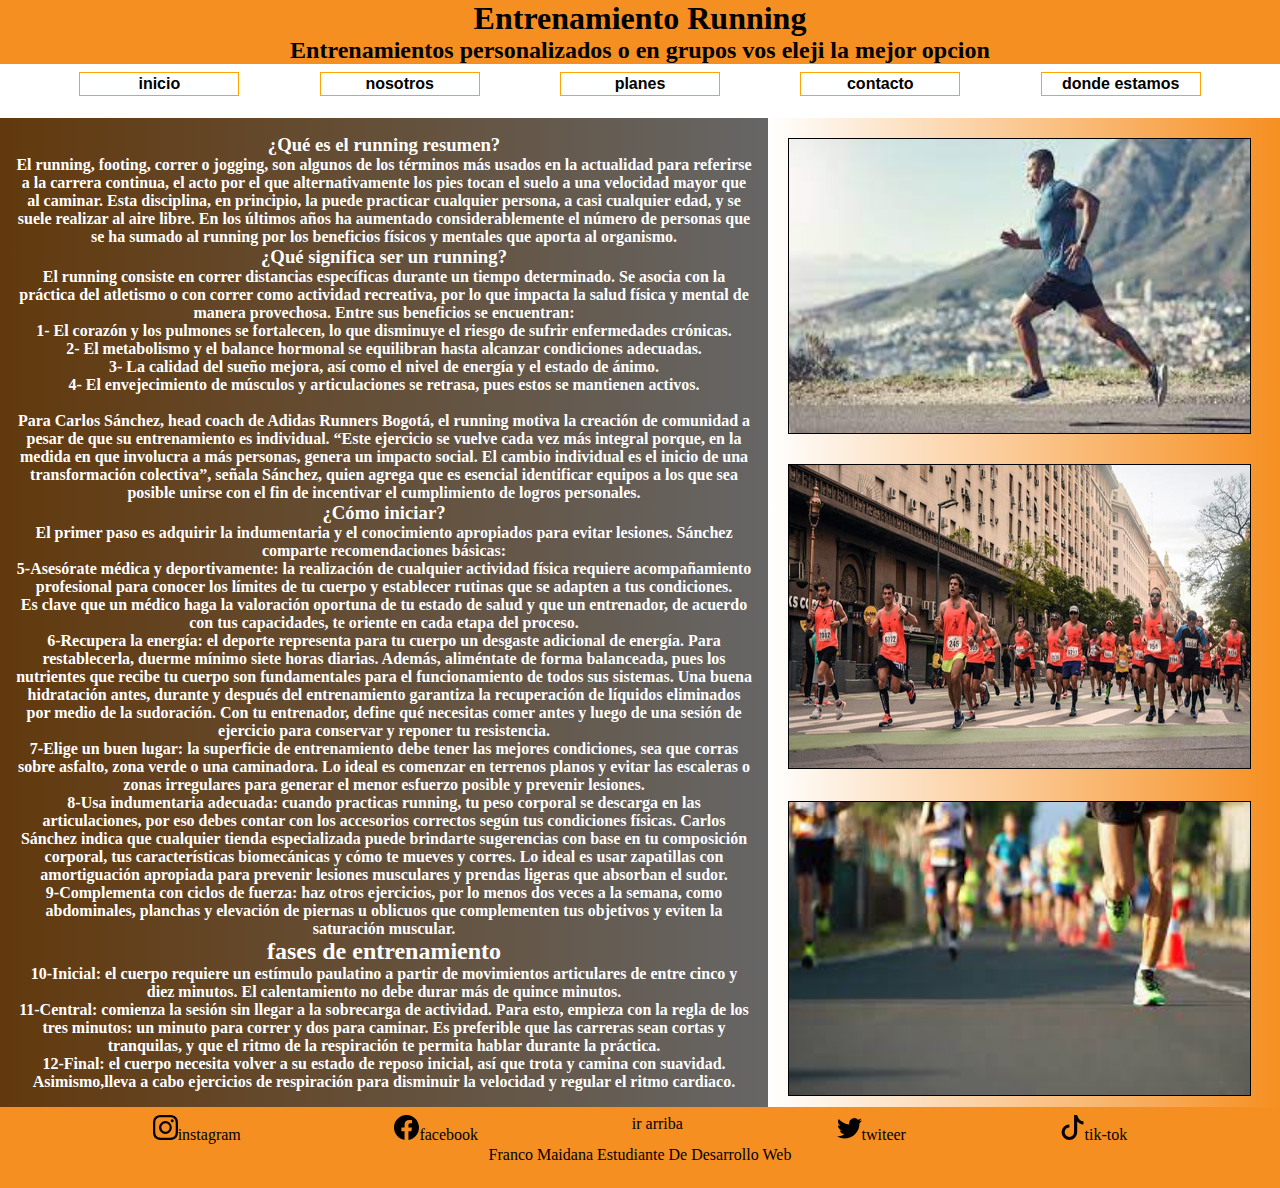
<file: index.html>
<html>

<head>
  <meta charset="UTF-8">
  <meta http-equiv="X-UA-Compatible" content="IE=edge">
  <meta name="viewport" content="width=device-width, initial-scale=1.0">
  <link rel="stylesheet" href="stylo.css">
  <meta name="viewport" content="width=device-width, initial-scale=1" />
  <title>Entrenamiento Running</title>
</head>

<body>
  <header>
    <h1>Entrenamiento Running</h1>
    <h2>Entrenamientos personalizados o en grupos vos eleji la mejor opcion</h2>
  </header>
  <nav>
    <div class="contenedor">
      <button class="button"> <a class="navegacion" href="index.html">inicio</a> </button>
      <button class="button"> <a class="navegacion" href="nosotros.html">nosotros</a> </button>
      <button class="button"> <a class="navegacion" href="planes.html">planes</a> </button>
      <button class="button"> <a class="navegacion" href="contactos.html">contacto</a> </button>
      <button class="button"> <a class="navegacion" href="dondeEstamos.html">donde estamos</a> </button>
    </div>
  </nav>
  <main class="padre">
    <div class="caja1">
      <div class="texto">
        <h3 class="letras">¿Qué es el running resumen?</h3>
        <p class="letras">El running, footing, correr o jogging, son algunos de los términos más usados en la actualidad
          para referirse a la carrera continua, el acto por el que alternativamente los pies tocan el
          suelo a una velocidad mayor que al caminar. Esta disciplina, en principio, la puede practicar
          cualquier persona, a casi cualquier edad, y se suele realizar al aire libre. En los últimos años
          ha aumentado considerablemente el número de personas que se ha sumado al running por los beneficios
          físicos y mentales que aporta al organismo.</p>

        <h3 class="letras">¿Qué significa ser un running?</h3>
        <p class="letras">El running consiste en correr distancias específicas durante un tiempo determinado. Se asocia
          con la
          práctica del atletismo o con correr como actividad recreativa, por lo que impacta la salud física y mental
          de manera provechosa. Entre sus beneficios se encuentran:
        </p>
        <p class="letras">
          1- El corazón y los pulmones se fortalecen, lo que disminuye el riesgo de sufrir enfermedades crónicas.<br>

          2- El metabolismo y el balance hormonal se equilibran hasta alcanzar condiciones adecuadas.<br>

          3- La calidad del sueño mejora, así como el nivel de energía y el estado de ánimo.<br>

          4- El envejecimiento de músculos y articulaciones se retrasa, pues estos se mantienen activos.<br><br>
        </p>

        <p class="letras">Para Carlos Sánchez, head coach de Adidas Runners Bogotá, el running motiva la creación de
          comunidad a
          pesar de que su entrenamiento es individual. “Este ejercicio se vuelve cada vez más integral porque, en la
          medida
          en que involucra a más personas, genera un impacto social. El cambio individual es el inicio de una
          transformación colectiva”, señala Sánchez, quien agrega que es esencial identificar equipos a los que
          sea posible unirse con el fin de incentivar el cumplimiento de logros personales.
        </p>
        <h3 class="letras">¿Cómo iniciar?</h3>

        <p class="letras">El primer paso es adquirir la indumentaria y el conocimiento apropiados para evitar lesiones.
          Sánchez comparte recomendaciones básicas: <br>

          5-Asesórate médica y deportivamente: la realización de cualquier actividad física requiere acompañamiento<br>
          profesional para conocer los límites de tu cuerpo y establecer rutinas que se adapten a tus condiciones.<br>
          Es clave que un médico haga la valoración oportuna de tu estado de salud y que un entrenador, de acuerdo<br>
          con tus capacidades, te oriente en cada etapa del proceso.
          <br>
          6-Recupera la energía: el deporte representa para tu cuerpo un desgaste adicional de energía.
          Para restablecerla, duerme mínimo siete horas diarias. Además, aliméntate de forma balanceada,
          pues los nutrientes que recibe tu cuerpo son fundamentales para el funcionamiento de todos sus sistemas.
          Una buena hidratación antes, durante y después del entrenamiento garantiza la recuperación de líquidos
          eliminados por medio de la sudoración. Con tu entrenador, define qué necesitas comer antes y luego de una
          sesión de ejercicio para conservar y reponer tu resistencia.
          <br>
          7-Elige un buen lugar: la superficie de entrenamiento debe tener las mejores condiciones, sea que corras
          sobre asfalto, zona verde o una caminadora. Lo ideal es comenzar en terrenos planos y evitar las escaleras
          o zonas irregulares para generar el menor esfuerzo posible y prevenir lesiones.
          <br>


          8-Usa indumentaria adecuada: cuando practicas running, tu peso corporal se descarga en las articulaciones,
          por eso debes contar con los accesorios correctos según tus condiciones físicas. Carlos Sánchez indica
          que cualquier tienda especializada puede brindarte sugerencias con base en tu composición corporal,
          tus características biomecánicas y cómo te mueves y corres. Lo ideal es usar zapatillas con amortiguación
          apropiada para prevenir lesiones musculares y prendas ligeras que absorban el sudor.
          <br>
          9-Complementa con ciclos de fuerza: haz otros ejercicios, por lo menos dos veces a la semana, como
          abdominales, planchas y elevación de piernas u oblicuos que complementen tus objetivos y eviten la
          saturación muscular.
        </p>
        <h2 class="letras">fases de entrenamiento</h2>

        <p class="letras">
          10-Inicial: el cuerpo requiere un estímulo paulatino a partir de movimientos articulares de entre cinco
          y diez minutos. El calentamiento no debe durar más de quince minutos.
          <br>
          11-Central: comienza la sesión sin llegar a la sobrecarga de actividad. Para esto, empieza con la regla de
          los tres minutos: un minuto para correr y dos para caminar. Es preferible que las carreras sean cortas y
          tranquilas, y que el ritmo de la respiración te permita hablar durante la práctica.
          <br>
          12-Final: el cuerpo necesita volver a su estado de reposo inicial, así que trota y camina con suavidad.
          Asimismo,lleva a cabo ejercicios de respiración para disminuir la velocidad y regular el ritmo cardiaco.
          <br>
        </p>
      </div>
    </div>
    <div class="caja2">
      <div class="imagen1">
        <img class="modificaciones" src="running/calle/img.0001.jpg" width="471px" height="293px" alt="imagen-calle">
      </div>
      <div class="imagen2">
        <img class="modificaciones" src="running/calle/img.0005.jpg" width="471px" height="293px" alt="imagen-calle">
      </div>
      <div class="imagen3">
        <img class="modificaciones" src="running/calle/img.0004.jpg" width="471px" height="292px" alt="imagen-calle">
      </div>
    </div>
  </main>
  <footer>
    <div class="contenedor">
      <a class="redes" href="https://www.instagram.com"><img class="instagram"
          src="running/logo/instagram.svg">instagram </a>
      <a class="redes" href="https://www.facebook.com"><img class="facebook"
          src="running/logo/facebook.svg">facebook</a>
      <a class="redes" href="index.html">ir arriba </a>
      <a class="redes" href="https://www.twitter.com"><img class="twitter" src="running/logo/twitter.svg">twiteer </a>
      <a class="redes" href="https://www.tiktok.com/login"><img class="tiktok" src="running/logo/tiktok.svg">tik-tok
      </a>
    </div>
    <p class="nombreEstudiante">Franco Maidana Estudiante De Desarrollo Web</p>
  </footer>
</body>

</html>
</file>
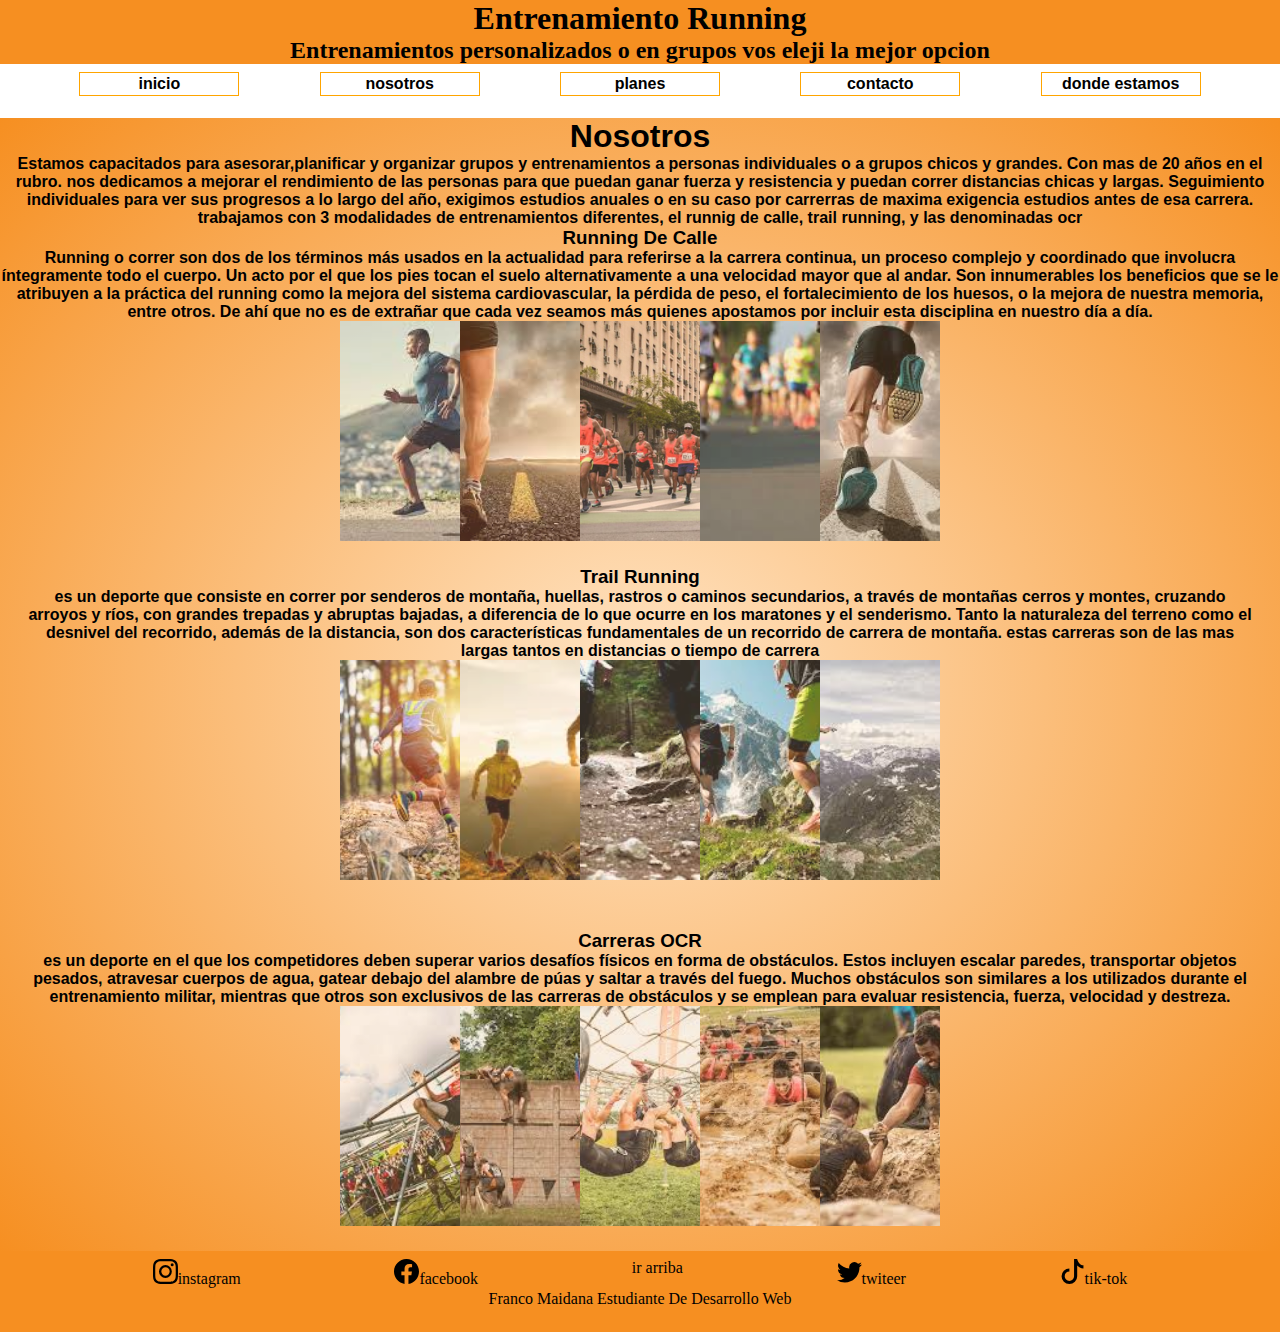
<file: nosotros.html>
<html>

<head>
  <meta charset="UTF-8">
  <meta http-equiv="X-UA-Compatible" content="IE=edge">
  <meta name="viewport" content="width=device-width, initial-scale=1.0">
  <link rel="stylesheet" href="stylo.css">
  <meta name="viewport" content="width=device-width, initial-scale=1" />
  <link href="https://cdn.jsdelivr.net/npm/bootstrap@5.3.0-alpha2/dist/css/bootstrap.min.css" rel="stylesheet"
    integrity="sha384-aFq/bzH65dt+w6FI2ooMVUpc+21e0SRygnTpmBvdBgSdnuTN7QbdgL+OapgHtvPp" crossorigin="anonymous">
  <title>Nosotros</title>
</head>

<body>
  <header class="headernosotros contain-fluid">
    <h1>Entrenamiento Running</h1>
    <h2>Entrenamientos personalizados o en grupos vos eleji la mejor opcion</h2>
  </header>
  <nav>
    <div class="contenedor">
      <button class="button"> <a class="navegacion" href="index.html">inicio</a> </button>
      <button class="button"> <a class="navegacion" href="nosotros.html">nosotros</a> </button>
      <button class="button"> <a class="navegacion" href="planes.html">planes</a> </button>
      <button class="button"> <a class="navegacion" href="contactos.html">contacto</a> </button>
      <button class="button"> <a class="navegacion" href="dondeEstamos.html">donde estamos</a> </button>
    </div>
  </nav>
  <main class="padrenosotros">
    <div class="container infonosotros">
      <h1>Nosotros</h1>
      <p>Estamos capacitados para asesorar,planificar y organizar grupos y entrenamientos a personas individuales o a
        grupos chicos y grandes.
        Con mas de 20 años en el rubro. nos dedicamos a mejorar el rendimiento de las personas para que puedan ganar
        fuerza y resistencia y
        puedan correr distancias chicas y largas. Seguimiento individuales para ver sus progresos a lo largo del año,
        exigimos estudios anuales o en su caso por carrerras de maxima exigencia estudios antes de esa carrera.
        trabajamos con 3 modalidades de entrenamientos diferentes, el runnig de calle, trail running, y las
        denominadas ocr</p>
    </div>
    <!--aca va la primera linea de texto e imagenes -->
    <div class="container runningdecalle">
      <div class="row">
        <div class="runningdecalle col-12">
          <h3>Running De Calle</h3>
          <p>Running o correr son dos de los términos más usados en la actualidad para referirse a la carrera continua,
            un
            proceso complejo y coordinado que involucra íntegramente todo el cuerpo. Un acto por el que los pies tocan
            el
            suelo alternativamente a una velocidad mayor que al andar.

            Son innumerables los beneficios que se le atribuyen a la práctica del running como la mejora del sistema
            cardiovascular, la pérdida de peso, el fortalecimiento de los huesos, o la mejora de nuestra memoria, entre
            otros. De ahí que no es de extrañar que cada vez seamos más quienes apostamos por incluir esta disciplina en
            nuestro día a día.</p>
        </div>
      </div>
      <div class="row">
        <div class="runningdecalleimg col-12">
          <section class="img-fluid">
            <img src="running/calle/img.0001.jpg" alt="">
            <img src="running/calle/img.0002.jpg" alt="">
            <img src="running/calle/img.0005.jpg" alt="">
            <img src="running/calle/img.0004.jpg" alt="">
            <img src="running/calle/img.0003.jpg" alt="">
          </section>
        </div>
      </div>
    </div>
    <!--aca va la segunda linea de texto e imagenes -->
    <div class="container trailrunning">
      <div class="row">
        <div class="runningdecalle col-12">
          <h3>Trail Running</h3>
          <p>es un deporte que consiste en correr por senderos de montaña, huellas, rastros o caminos secundarios, a
            través de
            montañas cerros y montes, cruzando arroyos y ríos, con grandes trepadas y abruptas bajadas, a diferencia de
            lo
            que
            ocurre en
            los maratones y el senderismo. Tanto la naturaleza del terreno como el desnivel del recorrido, además de la
            distancia, son dos características fundamentales de un recorrido de carrera de montaña.
            estas carreras son de las mas largas tantos en distancias o tiempo de carrera
          </p>
        </div>
      </div>
      <div class="row">
        <div class="runningdecalleimg col-12">
          <section class="img-fluid">
            <img src="running/trail running/img.0001.jpg" alt="">
            <img src="running/trail running/img.0002.jpg" alt="">
            <img src="running/trail running/img.0003.jpg" alt="">
            <img src="running/trail running/img.0004.jpg" alt="">
            <img src="running/trail running/img.0005.jpg" alt="">
          </section>
        </div>
      </div>
    </div>
    <!--aca va la tercera linea de texto e imagenes -->
    <div class="container trailrunning">
      <div class="row">
        <div class="runningdecalle col-12">
          <h3>Carreras OCR</h3>
          <p>es un deporte en el que los competidores deben superar varios desafíos físicos en forma de obstáculos.
            Estos
            incluyen escalar paredes, transportar objetos pesados, atravesar cuerpos de agua, gatear debajo del alambre
            de
            púas
            y saltar a través del fuego. Muchos obstáculos son similares a los utilizados durante el entrenamiento
            militar,
            mientras que otros son exclusivos de las carreras de obstáculos y se emplean para evaluar resistencia,
            fuerza,
            velocidad y destreza.</p>
        </div>
      </div>
      <div class="row">
        <div class="runningdecalleimg col-12">
          <section class="img-fluid">
            <img src="running/ocr running/img.0001.jpg" alt="">
            <img src="running/ocr running/img.0003.jpg" alt="">
            <img src="running/ocr running/img.0004.jpg" alt="">
            <img src="running/ocr running/img.0005.jpg" alt="">
            <img src="running/ocr running/img.0002.jpg" alt="">
          </section>
        </div>
      </div>

    </div>

  </main>
  <footer>
    <div class="contenedor">
      <a class="redes" href="https://www.instagram.com"><img class="instagram"
          src="running/logo/instagram.svg">instagram </a>
      <a class="redes" href="https://www.facebook.com"><img class="facebook"
          src="running/logo/facebook.svg">facebook</a>
      <a class="redes" href="nosotros.html">ir arriba </a>
      <a class="redes" href="https://www.twitter.com"><img class="twitter" src="running/logo/twitter.svg">twiteer </a>
      <a class="redes" href="https://www.tiktok.com/login"><img class="tiktok" src="running/logo/tiktok.svg">tik-tok
      </a>
    </div>
    <p class="nombreEstudiante">Franco Maidana Estudiante De Desarrollo Web</p>
  </footer>
  <script src="https://cdn.jsdelivr.net/npm/bootstrap@5.3.0-alpha2/dist/js/bootstrap.bundle.min.js"
    integrity="sha384-qKXV1j0HvMUeCBQ+QVp7JcfGl760yU08IQ+GpUo5hlbpg51QRiuqHAJz8+BrxE/N"
    crossorigin="anonymous"></script>
</body>

</html>
</file>
<file: stylo.css>
* {
  padding: 0;
  margin: 0;
}

header {
  width: 100%;
  text-align: center;
  background-color: #f58309e6;
  font-family: 'Gajraj One', cursive;
}

/* comiezo de la navegacion */
nav {
  background-color: white;
  width: 100%;
  height: 6%;
}

.navegacion {
  height: 100%;
  color: black;
  text-decoration: none;
  font-weight: bold;
}

.contenedor {
  position: relative;
  display: flex;
  justify-content: space-evenly;
  width: 100%;
  gap: 1px;
  top: 7.5px;
}

.button {
  width: 10em;
  position: relative;
  height: 1.5em;
  border: 1px ridge orange;
  outline: none;
  background-color: transparent;
  color: white;
  transition: 1s;
  font-size: 16px;
  font-weight: bold;
}

.buttton::after {
  content: "";
  position: absolute;
  top: -10px;
  left: 3%;
  width: 95%;
  height: 40%;
  background-color: #212121;
  transition: 0.5s;
  transform-origin: center;
}

.button::before {
  content: "";
  transform-origin: center;
  position: absolute;
  top: 80%;
  left: 3%;
  width: 95%;
  height: 40%;
  transition: 0.5s;
}

.button:hover::before,
button:hover::after {
  transform: scale(0);
}

.button:hover {
  box-shadow: inset 0px 0px 25px orangered;
}

/* fin de la navegacion */
.padre {
  width: 100%;
  display: grid;
  grid-template-columns: 10% 10% 10% 10% 10% 10% 10% 10% 10% 10%;
  grid-template-rows: 10% 10% 10% 10% 10% 10% 10% 10% 10% 10%;
}

.caja1 {
  background: linear-gradient(to left, white, #f58309e6);
  grid-column: 1/7;
  grid-row: 1/11;
}

.texto {
  text-align: center;
  color: white;
  background-color: rgba(0, 0, 0, 0.6);
  padding: 1rem;
  font-weight: bold;
}

.caja2 {
  background: linear-gradient(to right, white, #f58309e6);
  grid-column: 7/11;
  grid-row: 1/11;
}

.imagen1 {
  width: 100%;
  height: 33%;
}

.modificaciones {
  width: 90%;
  height: 90%;
  margin: auto;
  margin-top: 20px;
  margin-left: 20px;
  border: 1px solid black;
}

.imagen2 {
  width: 100%;
  height: 34%;
}

.imagen3 {
  width: 100%;
  height: 33%;
}

footer {
  background-color: #f58309e6;
  font-family: 'Gajraj One', cursive;
  width: 100%;
  height: 9%;
}

.redes {
  text-align: center;
  text-decoration: none;
  color: black;
}

.facebook {
  width: 25px;
  height: 25px;
}

.instagram {
  width: 25px;
  height: 25px;
}

.twitter {
  width: 25px;
  height: 25px;
}

.tiktok {
  width: 25px;
  height: 25px;
}

.nombreEstudiante {
  color: black;
  text-align: center;
  margin: 10px;
}

/* dispositivo desktop index */
@media(max-width: 768px) {
  * {
    padding: 0;
    margin: 0;
  }

  header {
    width: 100%;
    text-align: center;
    background-color: #f58309e6;
    font-family: 'Gajraj One', cursive;
  }

  /* comiezo de la navegacion */
  nav {
    background-color: white;
    width: 100%;
    height: 6%;
  }

  .navegacion {
    height: 100%;
    color: black;
    text-decoration: none;
    font-weight: bold;
  }

  .contenedor {
    position: relative;
    display: flex;
    justify-content: space-evenly;
    width: 100%;
    gap: 1px;
    top: 7.5px;
  }

  .button {
    width: 10em;
    position: relative;
    height: 1.5em;
    border: 1px ridge orange;
    outline: none;
    background-color: transparent;
    color: white;
    transition: 1s;
    font-size: 16px;
    font-weight: bold;
  }

  .buttton::after {
    content: "";
    position: absolute;
    top: -10px;
    left: 3%;
    width: 95%;
    height: 40%;
    background-color: #212121;
    transition: 0.5s;
    transform-origin: center;
  }

  .button::before {
    content: "";
    transform-origin: center;
    position: absolute;
    top: 80%;
    left: 3%;
    width: 95%;
    height: 40%;
    transition: 0.5s;
  }

  .button:hover::before,
  button:hover::after {
    transform: scale(0);
  }

  .button:hover {
    box-shadow: inset 0px 0px 25px orangered;
  }

  /* fin de la navegacion */
  .padre {
    background-color: aqua;
    width: 100%;
    /* height: 100%;*/
    display: grid;
    grid-template-columns: 10% 10% 10% 10% 10% 10% 10% 10% 10% 10%;
    grid-template-rows: 10% 10% 10% 10% 10% 10% 10% 10% 10% 10%;
  }

  .caja1 {
    background: linear-gradient(to left, white, #f58309e6);
    grid-column: 1/7;
    grid-row: 1/11;
  }

  .texto {
    text-align: center;
    color: white;
    background-color: rgba(0, 0, 0, 0.6);
    padding: 1rem;
    font-weight: bold;
  }

  .caja2 {
    background: linear-gradient(to right, white, #f58309e6);
    grid-column: 7/11;
    grid-row: 1/11;
  }

  .imagen1 {
    width: 100%;
    height: 33%;
  }

  .imagen2 {
    width: 100%;
    height: 34%;
  }

  .imagen3 {
    width: 100%;
    height: 33%;
  }

  .modificaciones {
    width: 90%;
    height: 90%;
    margin: auto;
    margin-top: 20px;
    margin-left: 20px;
    border: 1px solid black;
  }

  footer {
    background-color: #f58309e6;
    font-family: 'Gajraj One', cursive;
    width: 100%;
    height: 9%;
  }

  .redes {
    text-align: center;
    text-decoration: none;
    color: black;
  }

  .facebook {
    width: 25px;
    height: 25px;
  }

  .instagram {
    width: 25px;
    height: 25px;
  }

  .twitter {
    width: 25px;
    height: 25px;
  }

  .tiktok {
    width: 25px;
    height: 25px;
  }

  .nombreEstudiante {
    color: black;
    text-align: center;
    margin: 10px;
  }
}

/* fin dispositivo desktop index */
/* dispositivo movil  index */
@media(max-width: 480px) {
  header {
    background-color: #f58309e6;
    text-align: center;
    font-family: arial;
    font-size: 10px;
  }

  nav {
    background-color: white;
    width: 100%;
    /* height: 6%;*/
  }


  .navegacion {
    height: 100%;
    color: black;
    text-decoration: none;
    font-weight: bold;
    font-size: 10px;
  }

  .contenedor {
    position: relative;
    display: flex;
    justify-content: space-evenly;
    width: 100%;
  }

  .button {
    width: 10em;
    position: relative;
    height: 1.5em;
    border: 1px ridge orange;
    outline: none;
    background-color: transparent;
    color: white;
    transition: 1s;
    font-size: 14px;
    font-weight: bold;
  }

  .buttton::after {
    content: "";
    position: absolute;
    top: -10px;
    left: 3%;
    width: 95%;
    height: 40%;
    background-color: #212121;
    transition: 0.5s;
    transform-origin: center;
  }

  .button::before {
    content: "";
    transform-origin: center;
    position: absolute;
    top: 80%;
    left: 3%;
    width: 95%;
    height: 40%;
    transition: 0.5s;
  }

  .button:hover::before,
  button:hover::after {
    transform: scale(0);
  }

  .button:hover {
    box-shadow: inset 0px 0px 0px orangered;
  }

  .padre {
    width: 100%;
    /* height: 300%;*/
    display: grid;
    grid-template-columns: 25% 25% 25% 25%;
    grid-template-rows: 10% 10% 10% 10% 10% 10% 10% 10% 10% 10%;
    ;
  }

  .caja1 {
    background: linear-gradient(to right, white, #f58309e6);
    grid-column: 1/5;
    grid-row: 1/8;
  }

  .texto {
    text-align: center;
    color: white;
    font-weight: bold;
    background-color: rgba(0, 0, 0, 0.6);
    font-size: 11px;
  }

  .caja2 {
    background: linear-gradient(to right, white, #f58309e6);
    grid-column: 1/5;
    grid-row: 7/11;
  }

  .imagen1 {
    width: 100%;
    height: 33%;
  }

  .imagen2 {
    width: 100%;
    height: 34%;
  }

  .imagen3 {
    width: 100%;
    height: 33%;
  }

  .modificaciones {
    width: 90%;
    height: 90%;
    margin: auto;
    margin-top: 8px;
    margin-left: 20px;
    border: 1px solid black;
  }


  footer {
    background-color: #f58309e6;
    font-family: 'Gajraj One', cursive;
    width: 100%;
    height: 9%;
  }

  .redes {
    text-align: center;
    text-decoration: none;
    color: black;
  }

  .nombreEstudiante {
    color: black;
    text-align: center;
    font-size: 14px;
    margin: 10px;
  }
}

/* fin dispositivo movil index */

/* comienzo de Nosotros.html */

.headernosotros {
  width: 100%;
  text-align: center;
  background-color: #f58309e6;
  font-family: 'Gajraj One', cursive;
}

.headernosotros h1 {
  font-size: 32px;
  font-weight: bold;
}

.headernosotros h2 {
  font-size: 24px;
  font-weight: bold;
}

.padrenosotros {
  background: radial-gradient(bisque, #f58309e6);
  font-weight: bold;
  font-family: Helvetica, Arial, sans-serif;

}

.runningdecalle {
  font-family: Arial, Helvetica, sans-serif;
}

.trailrunning {
  padding: 25px;
}


.infonosotros {
  text-align: center;
}

.runningdecalle {
  text-align: center;

}

.runningdecalleimg {
  display: flex;
  justify-content: center;
}

/* imagenes */
section {
  display: flex;
  width: 600px;
  height: 220px;
}

section img {
  width: 0px;
  flex-grow: 1;
  object-fit: cover;
  opacity: .8;
  transition: .5s ease;
}

section img:hover {
  width: 200px;
  opacity: 1;
  filter: contrast(120%);
}

/* dispositivo movil/desktop nosotros */
@media (max-width: 768px) {
  * {
    padding: 0;
    margin: 0;
  }

  header {
    width: 100%;
    text-align: center;
    background-color: #f58309e6;
    font-family: 'Gajraj One', cursive;
  }

  /* comiezo de la navegacion */
  nav {
    background-color: white;
    width: 100%;
    height: 6%;
  }

  .navegacion {
    height: 100%;
    color: black;
    font-size: 12px;
    text-decoration: none;
    font-weight: bold;
  }

  .contenedor {
    position: relative;
    display: flex;
    justify-content: space-evenly;
    width: 100%;
    gap: 1px;
    top: 7.5px;
  }

  .button {
    width: 10em;
    position: relative;
    height: 1.5em;
    border: 1px ridge orange;
    outline: none;
    background-color: transparent;
    color: white;
    transition: 1s;
    font-size: 16px;
    font-weight: bold;
  }

  .buttton::after {
    content: "";
    position: absolute;
    top: -10px;
    left: 3%;
    width: 95%;
    height: 40%;
    background-color: #212121;
    transition: 0.5s;
    transform-origin: center;
  }

  .button::before {
    content: "";
    transform-origin: center;
    position: absolute;
    top: 80%;
    left: 3%;
    width: 95%;
    height: 40%;
    transition: 0.5s;
  }

  .button:hover::before,
  button:hover::after {
    transform: scale(0);
  }

  .button:hover {
    box-shadow: inset 0px 0px 25px orangered;
  }

  .headernosotros {
    width: 100%;
    text-align: center;
    background-color: #f58309e6;
    font-family: 'Gajraj One', cursive;
    padding: 3px;
  }

  .headernosotros h1 {
    font-size: 25px;
    font-weight: bold;
  }

  .headernosotros h2 {
    font-size: 21px;
    font-weight: bold;
  }


  footer {
    background-color: #f58309e6;
    font-family: 'Gajraj One', cursive;
    width: 100%;
    height: 12%;
  }

  .redes {
    text-align: center;
    text-decoration: none;
    color: black;
  }

  .facebook {
    width: 25px;
    height: 25px;
  }

  .instagram {
    width: 25px;
    height: 25px;
  }

  .twitter {
    width: 25px;
    height: 25px;
  }

  .tiktok {
    width: 25px;
    height: 25px;
  }

  .nombreEstudiante {
    color: black;
    text-align: center;
    margin: 10px;
  }
}

@media (max-width: 480px) {
  .headernosotros {
    width: 100%;
    text-align: center;
    background-color: #f58309e6;
    font-family: 'Gajraj One', cursive;
  }

  .headernosotros h1 {
    font-size: 20px;
    font-weight: bold;
  }

  .headernosotros h2 {
    font-size: 15px;
    font-weight: bold;
    padding-bottom: 3px;
  }

  /* comienzo de navegacion */
  nav {
    background-color: white;
    width: 100%;
    /* height: 6%;*/
  }


  .navegacion {
    height: 100%;
    color: black;
    text-decoration: none;
    font-weight: bold;
    font-size: 10px;
  }

  .contenedor {
    position: relative;
    display: flex;
    justify-content: space-evenly;
    width: 100%;
  }

  .button {
    width: 10em;
    position: relative;
    height: 1.5em;
    border: 1px ridge orange;
    outline: none;
    background-color: transparent;
    color: white;
    transition: 1s;
    font-size: 14px;
    font-weight: bold;
  }

  .buttton::after {
    content: "";
    position: absolute;
    top: -10px;
    left: 3%;
    width: 95%;
    height: 40%;
    background-color: #212121;
    transition: 0.5s;
    transform-origin: center;
  }

  .button::before {
    content: "";
    transform-origin: center;
    position: absolute;
    top: 80%;
    left: 3%;
    width: 95%;
    height: 40%;
    transition: 0.5s;
  }

  .button:hover::before,
  button:hover::after {
    transform: scale(0);
  }

  .button:hover {
    box-shadow: inset 0px 0px 0px orangered;
  }

  /* fin de la navegacion */

  .padrenosotros {
    text-align: center;
    background: radial-gradient(bisque, #f58309e6);
    font-weight: bold;
    font-family: Helvetica, Arial, sans-serif;
  }

  .infonosotros {
    text-align: center;
    font-size: 12px;
  }

  .runningdecalle {
    text-align: center;
    font-size: 12px;
  }

  .runningdecalleimg {
    display: flex;
    justify-content: center;
    padding-bottom: 2px;
  }

  .trailrunning {
    text-align: center;
    padding: 12px;
  }



  /* imagenes */
  section {
    display: flex;
    width: 600px;
    height: 220px;
  }

  section img {
    width: 0px;
    flex-grow: 1;
    object-fit: cover;
    opacity: .8;
    transition: .5s ease;
  }

  section img:hover {
    width: 200px;
    opacity: 1;
    filter: contrast(120%);
  }

  footer {
    background-color: #f58309e6;
    font-family: 'Gajraj One', cursive;
    width: 100%;
    height: 9%;
  }

  .redes {
    text-align: center;
    text-decoration: none;
    color: black;
  }

  .facebook {
    width: 15px;
    height: 15px;
  }

  .instagram {
    width: 15px;
    height: 15px;
  }

  .twitter {
    width: 15px;
    height: 15px;
  }

  .tiktok {
    width: 15px;
    height: 15px;
  }

  .nombreEstudiante {
    color: black;
    text-align: center;
    font-weight: bold;
    font-size: 14px;
    margin: 1px;
  }
}

/* fin dispositivo movil/desktop nosotros */
</file>
